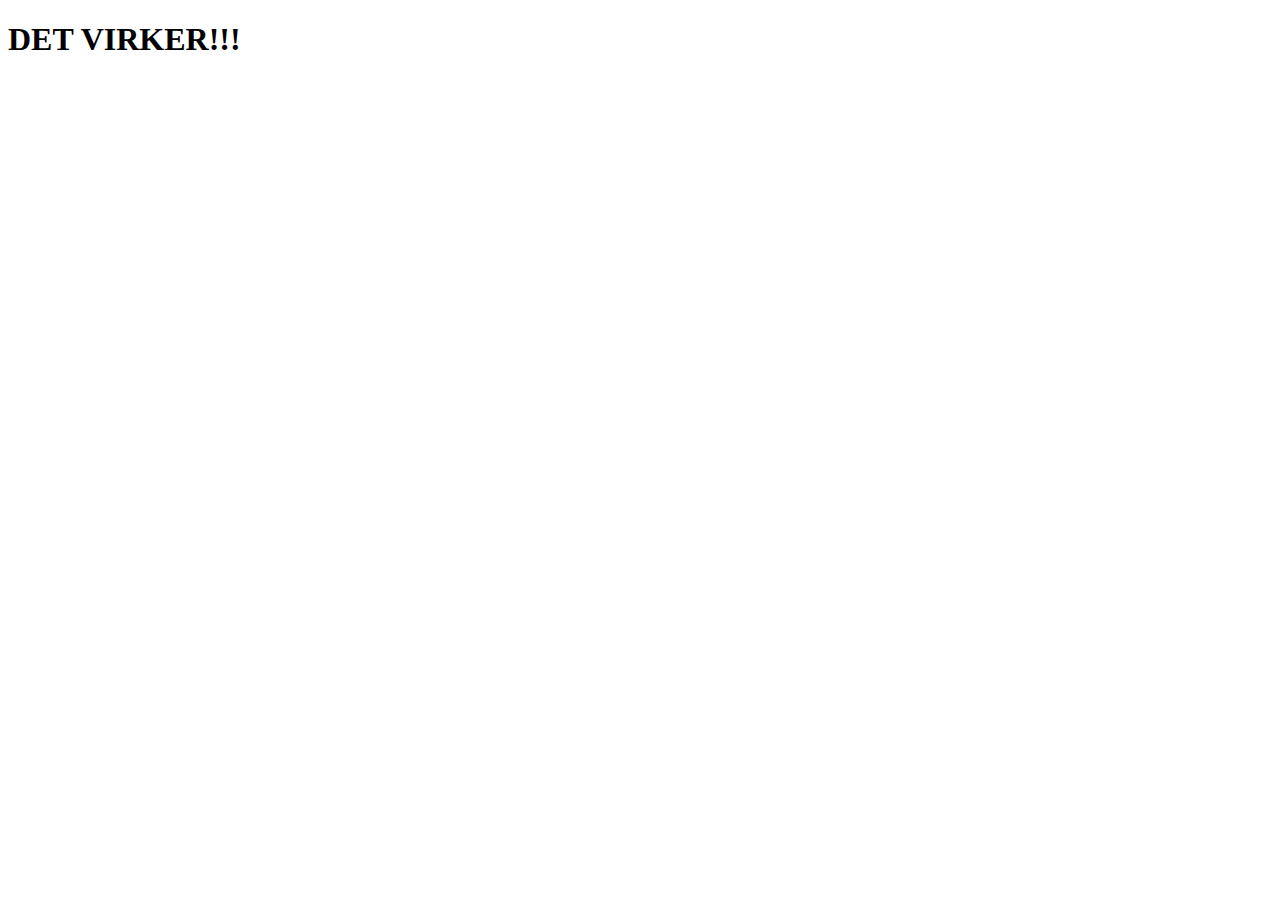
<file: www/index.html>
<!DOCTYPE html PUBLIC "-//W3C//DTD XHTML 1.0 Transitional//EN" "http://www.w3.org/TR/xhtml1/DTD/xhtml1-transitional.dtd">
<html xmlns="http://www.w3.org/1999/xhtml">
<head>
<meta http-equiv="Content-Type" content="text/html; charset=UTF-8" />
<title>Untitled Document</title>
</head>
<h1>DET VIRKER!!!</h1>
<body>
</body>
</html>
</file>
